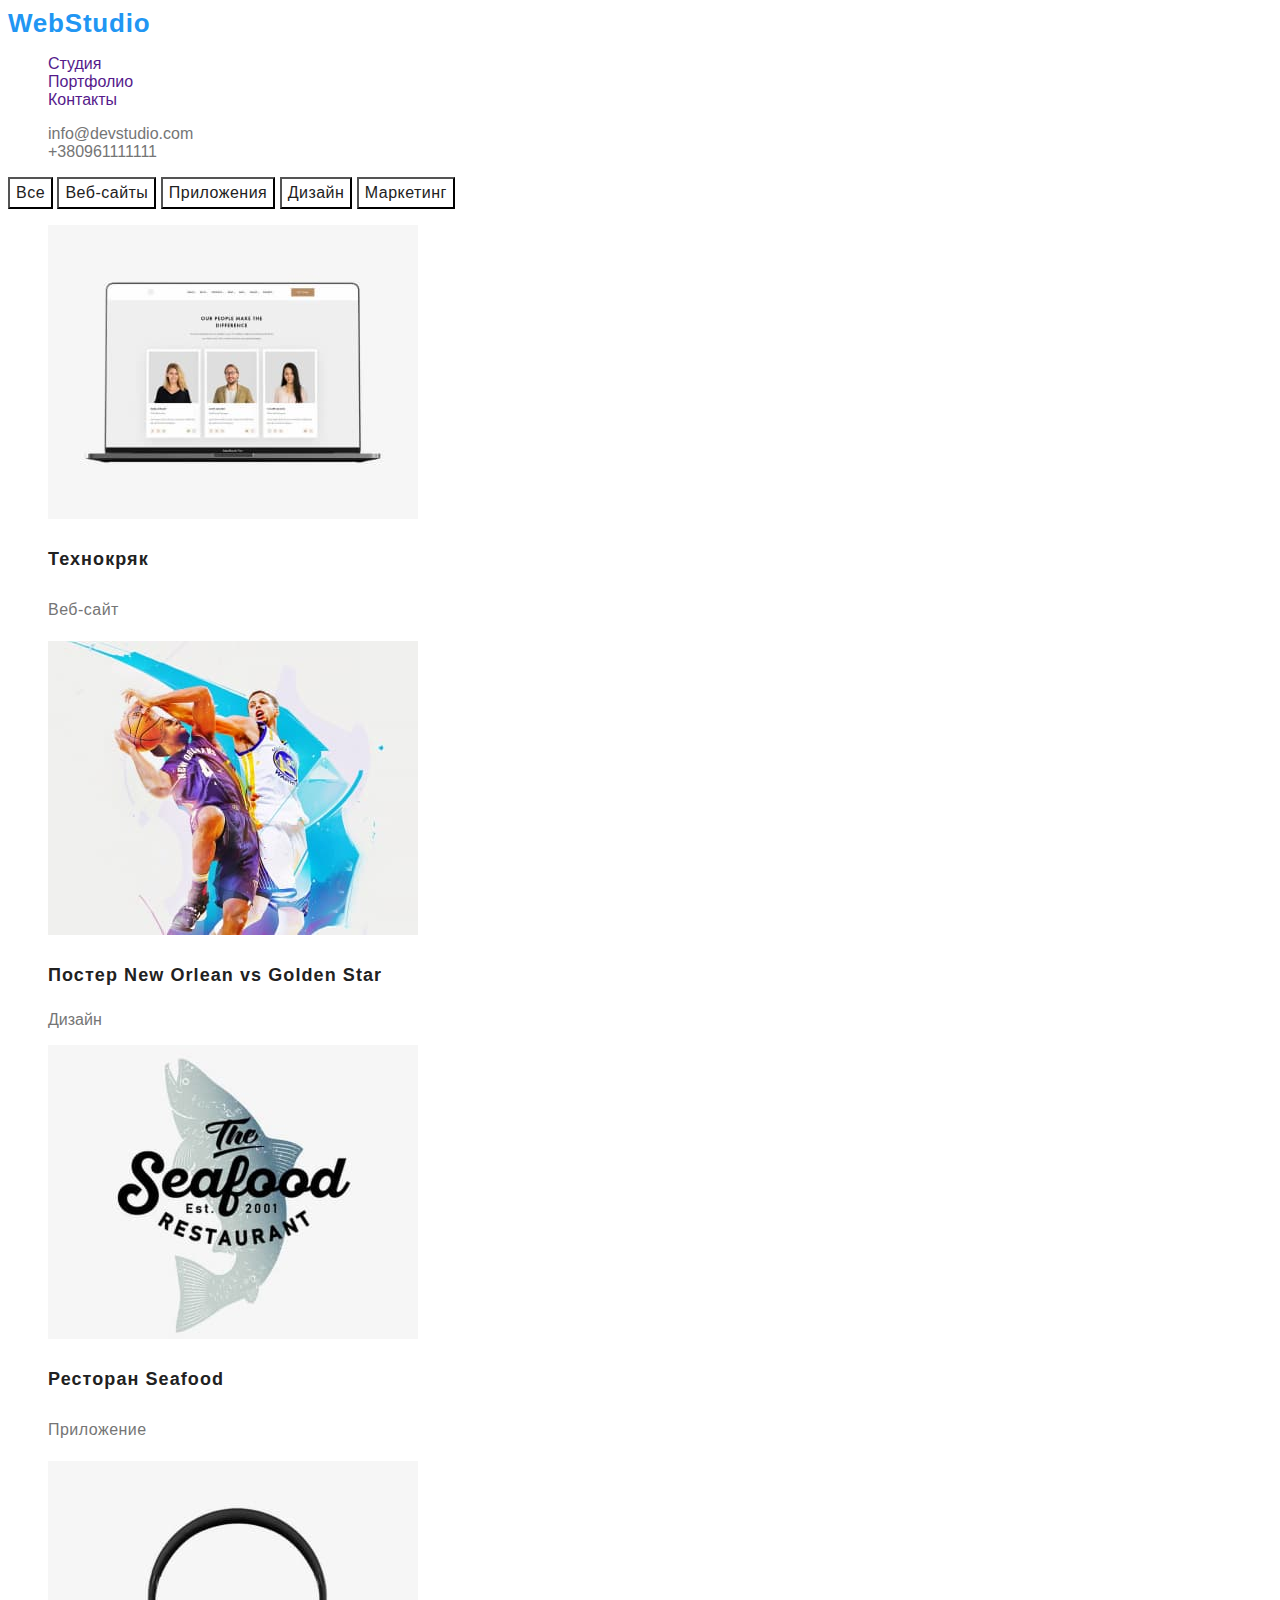
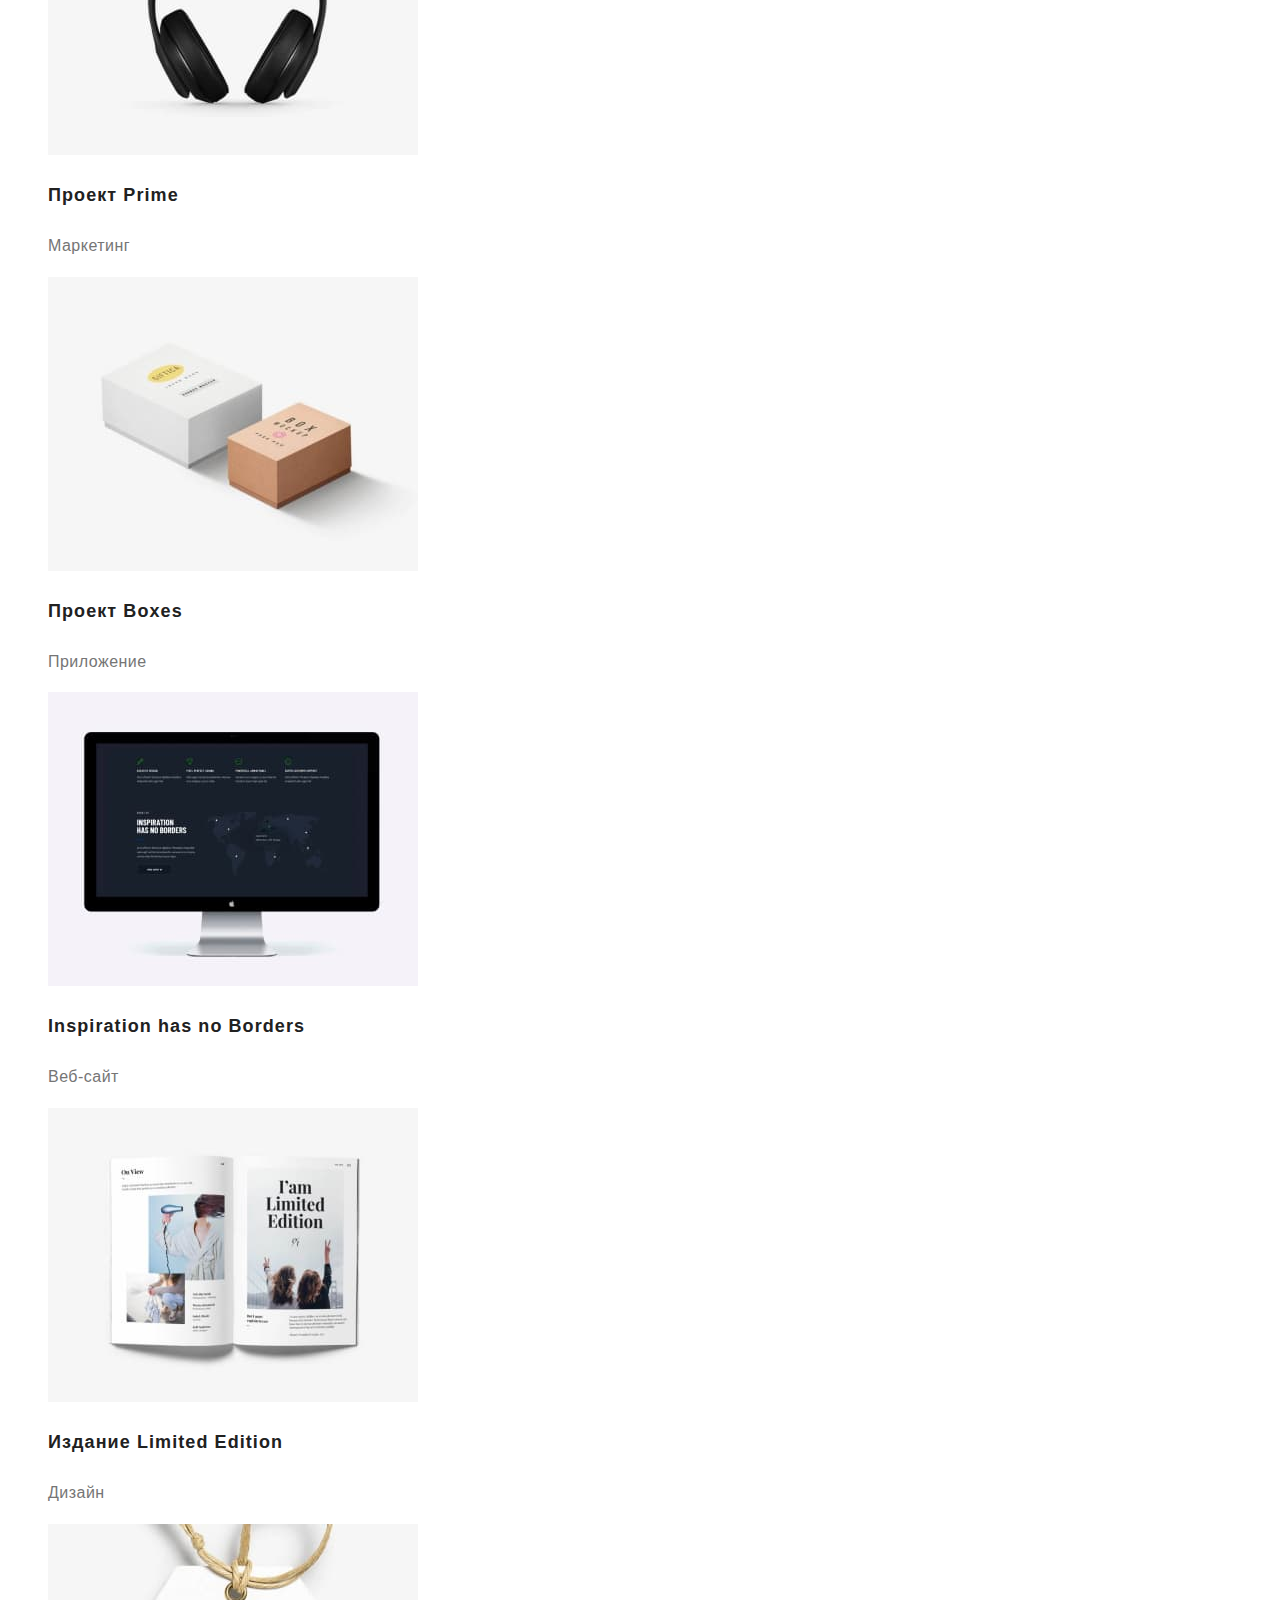
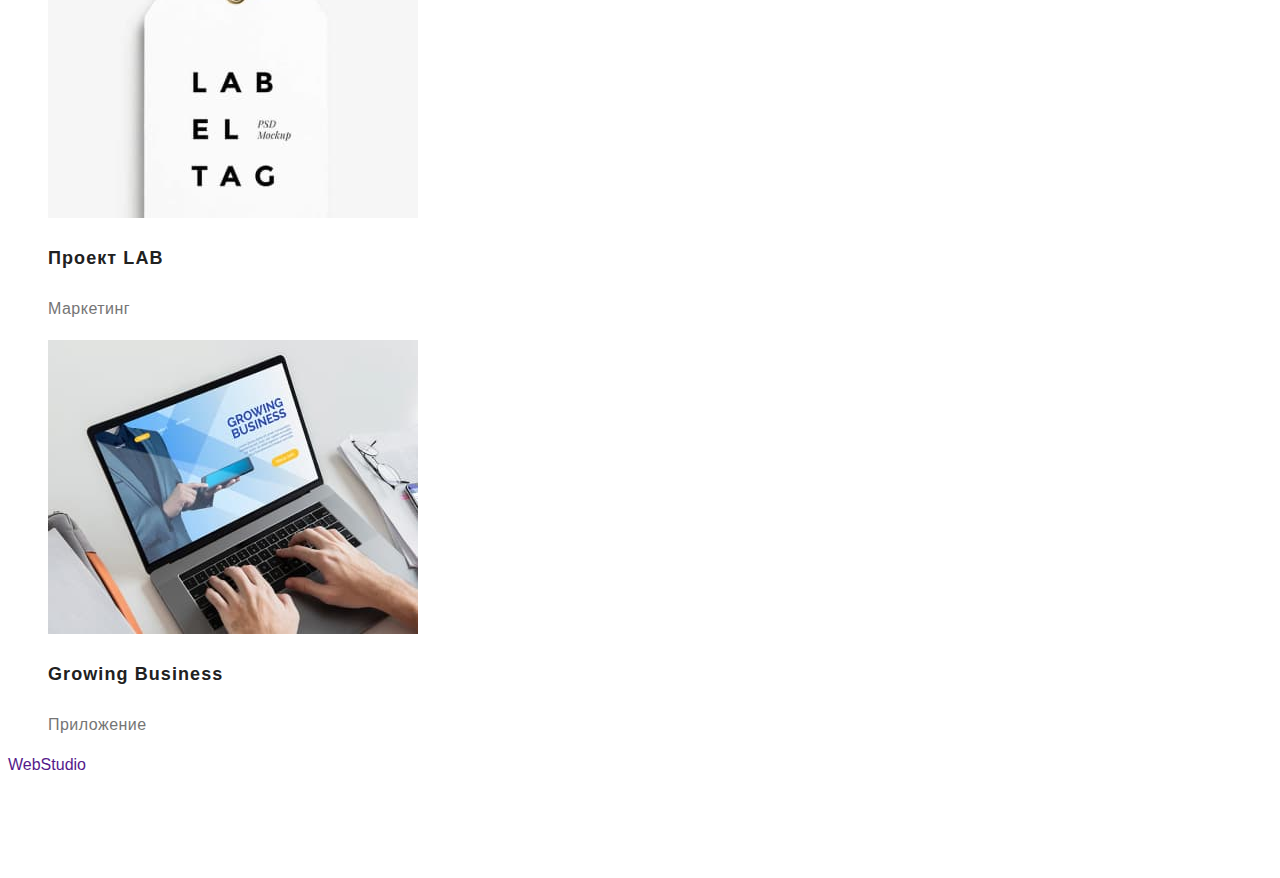
<file: project.html>
<!DOCTYPE html>
<html lang="en">
<head>
    <meta charset="UTF-8">
    <meta http-equiv="X-UA-Compatible" content="IE=edge">
    <meta name="viewport" content="width=device-width, initial-scale=1.0">
    <title>Portfolio</title>
    <link rel="stylesheet" href="./css/style.css">
</head>
<body>
    <!--Header-->
    <header>
        <nav class="navigation">
            <a class="link logo" href="">
                <span>Web</span>Studio
            </a>
            <ul class="list">
                <li>
                    <a class="navigation-link link" href="">Студия</a>
                </li>
                <li>
                    <a class="navigation-link link" href="">Портфолио</a>
                </li>
                <li>
                    <a class="navigation-link link" href="">Контакты</a>
                </li>
            </ul>
        </nav>

        <ul class="list">
            <li>
                <a class="contact-link link" href="mailto:info@devstudio.com" lang="en">info@devstudio.com</a>
            </li>
            <li>
                <a class="contact-link link" href="tel:+380961111111">+380961111111</a>
            </li>
        </ul>
    </header>
    <!--End header-->

    <main>
        <!--Bottom section-->
        <section>
            <button type="button" class="portfolio-btn">Все</button>
            <button type="button" class="portfolio-btn">Веб-сайты</button>
            <button type="button" class="portfolio-btn">Приложения</button>
            <button type="button" class="portfolio-btn">Дизайн</button>
            <button type="button" class="portfolio-btn">Маркетинг</button>
        </section>
        <!--End buttom section-->

        <!--Work gallery-->
        <section>
            <ul class="list">
                <li>
                    <img src="./images.img/work1.jpg" alt="Ноутбук с изображением сайта на екране" width="370" height="294">
                    <h3 class="project-name">Технокряк</h3>
                    <p class="project-explanation">Веб-сайт</p>
                </li>
                <li>
                    <img src="./images.img/work2.jpg" alt="Баскетболисты борятся за мяч" width="370" height="294">
                    <h3 class="project-name"> Постер New Orlean vs Golden Star </h3>
                    <p>Дизайн</p>
                </li>
                <li>
                    <img src="./images.img/work3.jpg" alt="Эмблема названия ресторана">
                    <h3 class="project-name">Ресторан Seafood</h3>
                    <p class="project-explanation">Приложение</p>
                </li>
                <li>
                    <img src="./images.img/work4.jpg" alt="Изображение наушников">
                    <h3 class="project-name">Проект Prime</h3>
                    <p class="project-explanation">Маркетинг</p>
                </li>
                <li>
                    <img src="./images.img/work5.jpg" alt="Две коробки:белая и коричневая">
                    <h3 class="project-name">Проект Boxes</h3>
                    <p class="project-explanation">Приложение</p>
                </li>
                <li>
                    <img src="./images.img/work6.jpg" alt="Монитор компьютера">
                    <h3 lang="en" class="project-name">Inspiration has no Borders</h3>
                    <p class="project-explanation">Веб-сайт</p>
                </li>
                <li>
                    <img src="./images.img/work7.jpg" alt="Разворот женского журнала">
                    <h3 class="project-name">Издание Limited Edition</h3>
                    <p class="project-explanation">Дизайн</p>
                </li>
                <li>
                    <img src="./images.img/work8.jpg" alt="Белый ярдык с черной надписью">
                    <h3 class="project-name">Проект LAB</h3>
                    <p class="project-explanation">Маркетинг</p>
                </li>
                <li>
                    <img src="./images.img/work9.jpg" alt="Человек работает в приложении на ноутбуке">
                    <h3 lang="en" class="project-name">Growing Business</h3>
                    <p class="project-explanation">Приложение</p>
                </li>
            </ul>
        </section>
        <!--End work gallery-->
    </main>

    <!--footer-->
    <footer>
        <a class="link" href=""><span>Web</span>Studio</a>

        <address class="address">
            <ul class="list">
                <li>
                    <a class="link physical-adress" href="https://goo.gl/maps/2pNCGTFLMix76fbZ6" target="_blank" rel="noopener noreferrer">г. Киев, пр-т Леси
                        Украинки, 26</a>
                </li>
                <li>
                    <a class="link mail-adress" href="mailto:info@example.com">info@example.com</a>
                </li>
                <li><a class="link phone-number" href="tel:+380991111111">+38 099 111 11 11</a>
                </li>
            </ul>
        </address>
    </footer>
    <!--End footer-->
</body>
</html>
</file>
<file: css/style.css>
:root {
    --main-font: 'Roboto', sans-serif;
    --secondary-font: 'Raleway', sans-serif;
    --main-text-color: #212121;
    --secondary-text-color:#757575;
    --focus-color:  #2196F3;
    --standart-color: #fff;
    --team-bg-color: #F5F4FA; 
    --footer-bg-color: #2F303A;
    --footer-link-color: rgba(255, 255, 255, 0.6);
}
body {
    font-family: var(--main-font);
    color: var(--secondary-text-color);
}

.link {
    text-decoration: none;
}
.list {
    list-style: none;
}
.address {
    font-style: none;
}

.logo {
    width: 145px;
    height: 31px;
    left: 215px;
    font-family: var(--secondary-font);
    font-weight: bold;
    font-size: 26px;
    line-height: 1.19;
    letter-spacing: 0.03em;
    color: var(--focus-color );
    }
.logo-dark-theme {
    top: 2157px;
    color: var(--standart-color)
}
.logo-light-theme {
    top: 24px;
    color:var(--main-text-color);
}
/*===========Header================ */
.header-bg {
    background: var(--standart-color)
}
.header-link {
    font-family: var(--main-font);
    font-weight: 500;
    font-size: 14px;
    line-height: 1.14;
    letter-spacing: 0.02em;
    color:var(--main-text-color);
}
.contact-link {
    color: var(--secondary-text-color)
    ;
}
.contact-link:hover,
.contact-link:focus {
    color:var(--focus-color ) ;
}

.im-here:hover,
.im-here:focus {
    color: var(--focus-color );
}
.im-here:active {
    color: var(--focus-color );
}
.current {
    color: var(--focus-color );
}
/*===========End Header================ */

/*===========Hero================ */
.hero-bg {
    background: var(--footer-bg-color)
}
.hero-title {
    font-family: var(--main-font);
    font-weight: 900;
    font-size: 44px;
    line-height: 1.36;
    text-align: center;
    letter-spacing: 0.06em;
    text-transform: uppercase;
    color: var(--standart-color)
    }
.main-button {
    font-family: var(--main-font);
    font-weight: bold;
    font-size: 16px;
    line-height: 1.87;
    display: flex;
    align-items: center;
    text-align: center;
    letter-spacing: 0.06em;
    cursor: pointer;
    color: var(--standart-color)
    backgroun: var(--focus-color );
    box-shadow: 0px 4px 4px rgba(0, 0, 0, 0.15);
    border-radius: 4px;
}
/*===========End Hero================ */

/*===========About================ */
.about1 {
    width: 370px;
    height: 294px;
    background: url(close-up-image-programer-working-his-desk-office_1098-18707.jpg);
    mix-blend-mode: normal;
}
.about2 {
    width: 370px;
    height: 294px;
    background: url(web-ui-designers-are-developing-application-smartphones-team-creators-is-working-interface-mobile-phones_8119-2713.jpg);
    }
.about3 {
    width: 370px;
    height: 294px;
    background: url(creative-artist-web-design-with-working-colour-selection-graphic-tablet_35674-1119.jpg);
    }
/*===========End About================ */

/*===========Our team================ */
.our-team-bg {
    background-color: var(--team-bg-color)
}
.team-mate {
    font-family: var(--main-font);
    font-weight: 500;
    font-size: 16px;
    line-height: 1.18;
    text-align: center;
    letter-spacing: 0.03em;
    color: var(--main-text-color);
}
.job-position {
    font-family: var(--main-font);
    font-size: 16px;
    line-height: 1.18;
    text-align: center;
    letter-spacing: 0.03em;
    color: var(--secondary-text-color);
}
.card {
    width: 270px;
    height: 368px;
    background: var(--standart-color)
    /* material shadow v1 */
    box-shadow: 0px 1px 3px rgba(0, 0, 0, 0.12), 0px 1px 1px rgba(0, 0, 0, 0.14), 0px 2px 1px rgba(0, 0, 0, 0.2);
    border-radius: 0px 0px 4px 4px;
}
.ihor {
    width: 270px;
    height: 260px;
    background: url(4853.jpg);
    border-radius: 0px;
}
.olha {
    width: 270px;
    height: 260px;
    background: url(5844.jpg);
    border-radius: 0px;
}
.nikolaj {
    width: 270px;
    height: 260px;
    background: url(16166.jpg);
    border-radius: 0px;
}
.michele {
    width: 270px;
    height: 260px;
    background: url(2968.jpg);
    border-radius: 0px;
}
/*===========End Our team================ */

/*===========Work gallery================ */
.buttom-bg {
    background: var(--standart-color)
    border: 1px solid #EEEEEE;
    box-sizing: border-box;
}
.portfolio-btn {
    font-family: inherit;
    font-weight: 500;
    font-size: 16px;
    line-height: 1.62;
    text-align: center;
    letter-spacing: 0.03em;
    cursor: pointer;
    color: var(--main-text-color);
    background-color: var(--team-bg-color)
    border-radius: 4px;
}
.portfolio-btn:hover,
.portfolio-btn:focus {
    background-color: var(--focus-color );
    color: var(--standart-color)
}
.work1 {
    width: 370px;
    height: 294px;
    background: url(portfolio1.jpg);
}
.work2 {
    width: 370px;
    height: 294px;
    background: url(portfolio2.jpg);
}
.work3 {
    width: 370px;
    height: 294px;
    background: url(portfolio-1.jpg);
}
.work4 {
    width: 370px;
    height: 294px;
    background: url(portfolio-2.jpg);
}
.work5 {
    width: 370px;
    height: 294px;
    background: url(portfolio5.jpg);
}
.work6 {
    width: 370px;
    height: 294px;
    background: url(111.jpg);
}
.work7 {
    width: 370px;
    height: 294px;
    background: url(portfolio7.jpg);
}
.work8 {
    width: 370px;
    height: 294px;
    background: url(portfolio8.jpg);
}
.work9 {
    width: 370px;
    height: 294px;
    background: url(2910404.jpg);
}
.project-name {
    font-family: var(--main-font);
    font-weight: bold;
    font-size: 18px;
    line-height: 2;
    letter-spacing: 0.06em;
    color:var(--main-text-color);
}
.project-explanation {
    font-family: var(--main-font);
    font-size: 16px;
    line-height: 1.87;
    letter-spacing: 0.03em;
    color: var(--secondary-text-color);
    }
/*===========Work gallery================ */

/*===========Advantages section================ */
.advantage-name {
    font-family: var(--main-font);
    font-weight: bold;
    font-size: 14px;
    line-height: 1.14;
    letter-spacing: 0.03em;
    text-transform: uppercase;
    color: var(--main-text-color);
}
.advantage-explanation {
    font-family: var(--main-font);
    font-size: 14px;
    line-height: 1.71;
    letter-spacing: 0.03em;
    color: var(--secondary-text-color);
}
/*===========End Advantages section================ */

.body-title {
    font-family: var(--main-font);
    font-weight: bold;
    font-size: 36px;
    line-height: 1.16;
    text-align: center;
    letter-spacing: 0.03em;
    color: var(--main-text-color);
}

/*===========Footer================ */
.footer-bg {
    width: 1600px;
    height: 252px;
    background: var(--footer-bg-color)
}
.addres-font {
    font-style: normal;
}
.physical-adress {
    font-family: var(--main-font);
    font-size: 14px;
    line-height: 1.71;
    letter-spacing: 0.03em;
    color: var(--standart-color)
}
.mail-adress {
    font-family: var(--main-font);
    font-size: 14px;
    line-height: 1.71;
    letter-spacing: 0.03em;
    color: var(--footer-link-color)
}
.phone-number {
    font-family: var(--main-font);
    font-size: 14px;
    line-height: 1.71;
    letter-spacing: 0.03em;
    color: var(--footer-link-color)
}
/*===========End Footer================ */
</file>
